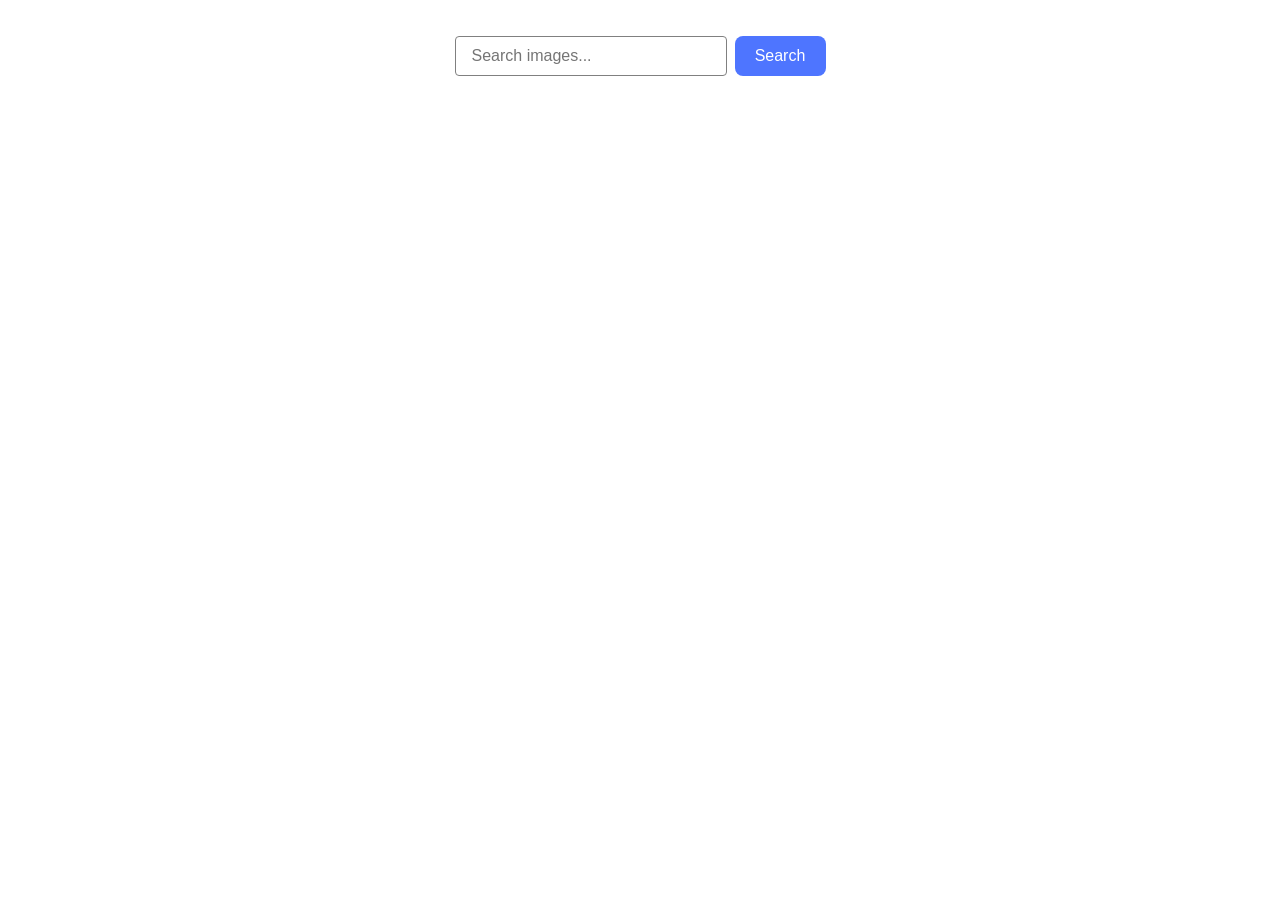
<file: src/index.html>
<!DOCTYPE html>
<html lang="en">
<head>
  <meta charset="UTF-8" />
  <link rel="icon" type="image/svg+xml" href="/favicon.svg" />
  <meta name="viewport" content="width=device-width, initial-scale=1.0" />
  <title>Image Search</title>
  <link rel="stylesheet" href="./css/styles.css" />
</head>
<body>
  <form class="form">
    <input class="form-input" type="text" name="search-text" autocomplete="off" placeholder="Search images..." />
    <button class="form-btn" type="submit">Search</button>
  </form>

  <ul class="gallery"></ul>

  <button class="load-more-btn is-hidden" type="button">
    Load more
  </button>

  <div class="loader">Loading images, please wait...</div>

  <script type="module" src="./main.js"></script>
</body>
</html>
</file>
<file: src/css/styles.css>
/**
  |============================
  | include css partials with
  | default @import url()
  |============================
*/
/* Common styles */
@import url('./reset.css');
@import url('./base.css');

*,
*::before,
*::after {
  box-sizing: border-box;
}

body {
  padding: 36px 24px;
  min-width: 320px;
  font-family: Montserrat, sans-serif;
  background-color: #ffffff;
}

.form {
  display: flex;
  justify-content: center;
  gap: 8px;
  margin-bottom: 32px;
}

.form-input {
  width: 272px;
  height: 40px;
  padding: 8px 16px;
  border: 1px solid #808080;
  border-radius: 4px;
  outline: transparent;
  font-size: 16px;
  line-height: 1.5;
  color: #2e2f42;
}

.form-input:hover {
  border-color: #000000;
}

.form-input:focus {
  border-color: #4e75ff;
}

.form-btn,
.load-more-btn {
  min-width: 91px;
  height: 40px;
  padding: 8px 16px;
  border: none;
  border-radius: 8px;
  background-color: #4e75ff;
  color: #ffffff;
  font-size: 16px;
  font-weight: 500;
  line-height: 1.5;
  cursor: pointer;
}

.form-btn:hover,
.load-more-btn:hover {
  background-color: #6c8cff;
}

.gallery {
  display: grid;
  grid-template-columns: repeat(3, 360px);
  justify-content: center;
  gap: 24px;
  margin: 0 auto 32px;
}

.gallery-item {
  width: 360px;
  border: 1px solid #808080;
}

.gallery-link {
  display: block;
}

.gallery-image {
  display: block;
  width: 100%;
  height: 200px;
  object-fit: cover;
}

.image-info {
  display: flex;
  justify-content: space-around;
  gap: 4px;
  padding: 4px 8px;
}

.image-info-item {
  text-align: center;
}

.image-info-title {
  margin-bottom: 2px;
  font-size: 12px;
  font-weight: 600;
  line-height: 1.33;
  color: #2e2f42;
}

.image-info-value {
  font-size: 12px;
  line-height: 2;
  color: #2e2f42;
}

.load-more-btn {
  display: block;
  margin: 0 auto 32px;
}

.loader {
  display: none;
  margin: 0 auto;
  text-align: center;
  font-size: 16px;
  line-height: 1.5;
  color: #2e2f42;
}

.loader.is-visible {
  display: block;
}

.is-hidden {
  display: none;
}
</file>
